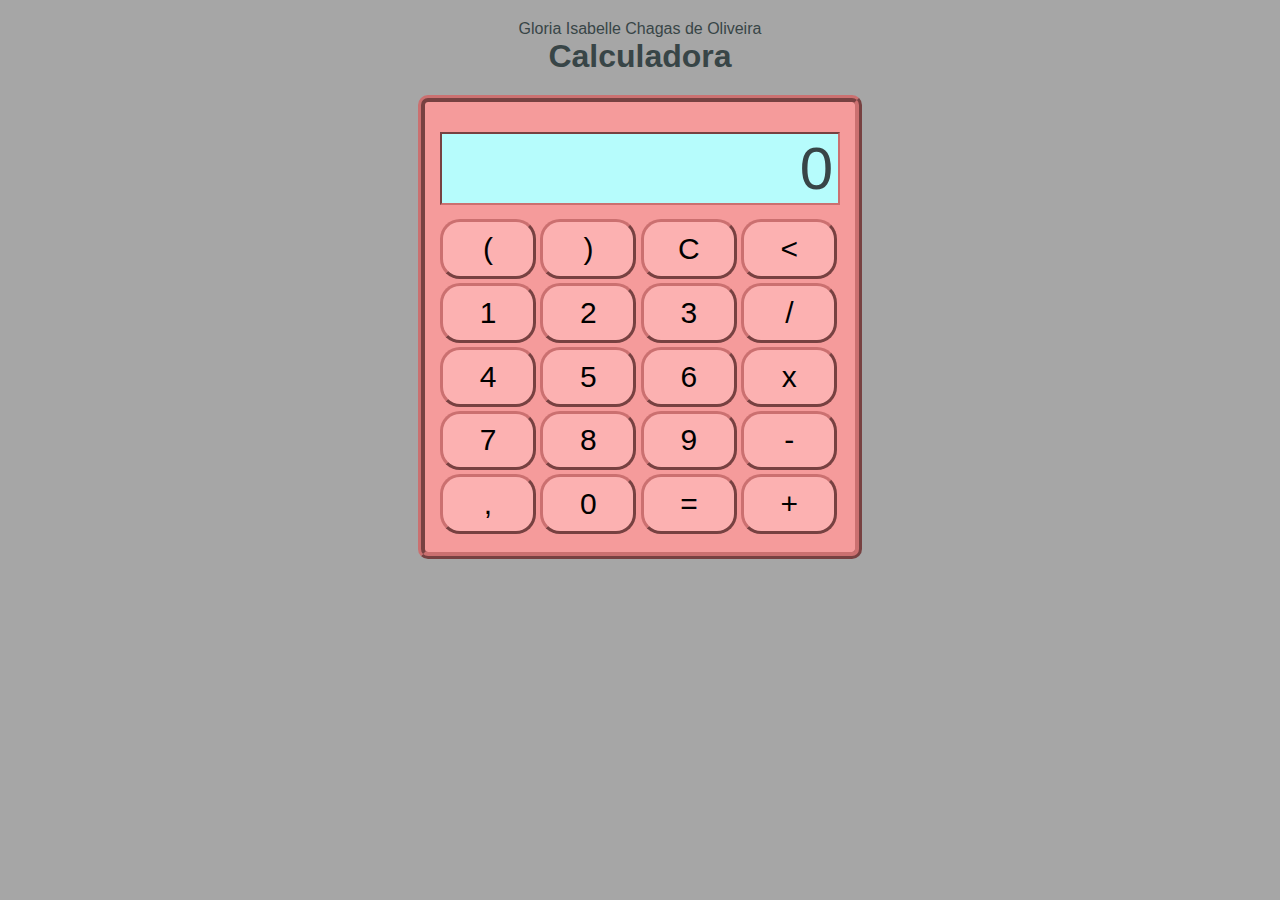
<file: index.html>
<!DOCTYPE html>
<html lang="en">
<head>
    <meta charset="UTF-8">
    <meta http-equiv="X-UA-Compatible" content="IE=edge">
    <meta name="viewport" content="width=device-width, initial-scale=1.0">
    <link rel="stylesheet" href="estilo.css">
    <script defer src="calculo.js"></script>
    <title>Cauculadora</title>
</head>
<body>
    <header>
        Gloria Isabelle Chagas de Oliveira
        <h1>Calculadora</h1>
    </header>

    <div class="calculadora">

        <div id="display">
            0
        </div>

        <div id="botoes">
            <button class="botao" onclick="aAspas()"> ( </button>
            <button class="botao" onclick="fAspas()"> ) </button>
            <button class="botao" onclick="limpar()"> C </button>
            <button class="botao" onclick="apagar()"> < </button>

            <button class="botao" onclick="numero('1')"> 1 </button>
            <button class="botao" onclick="numero('2')"> 2 </button>
            <button class="botao" onclick="numero('3')"> 3 </button>
            <button class="botao" onclick="operador('/')"> / </button>

            <button class="botao" onclick="numero('4')"> 4 </button>
            <button class="botao" onclick="numero('5')"> 5 </button>
            <button class="botao" onclick="numero('6')"> 6 </button>
            <button class="botao" onclick="operador('*')"> x </button>

            <button class="botao" onclick="numero('7')"> 7 </button>
            <button class="botao" onclick="numero('8')"> 8 </button>
            <button class="botao" onclick="numero('9')"> 9 </button>
            <button class="botao" onclick="operador('-')"> - </button>

            <button class="botao" onclick="numero('.')"> , </button>
            <button class="botao" onclick="numero('0')"> 0 </button>
            <button class="botao" onclick="calcular()"> = </button>
            <button class="botao" onclick="operador('+')"> + </button>
        </div> 
    </div>

</body>
</html>
</file>
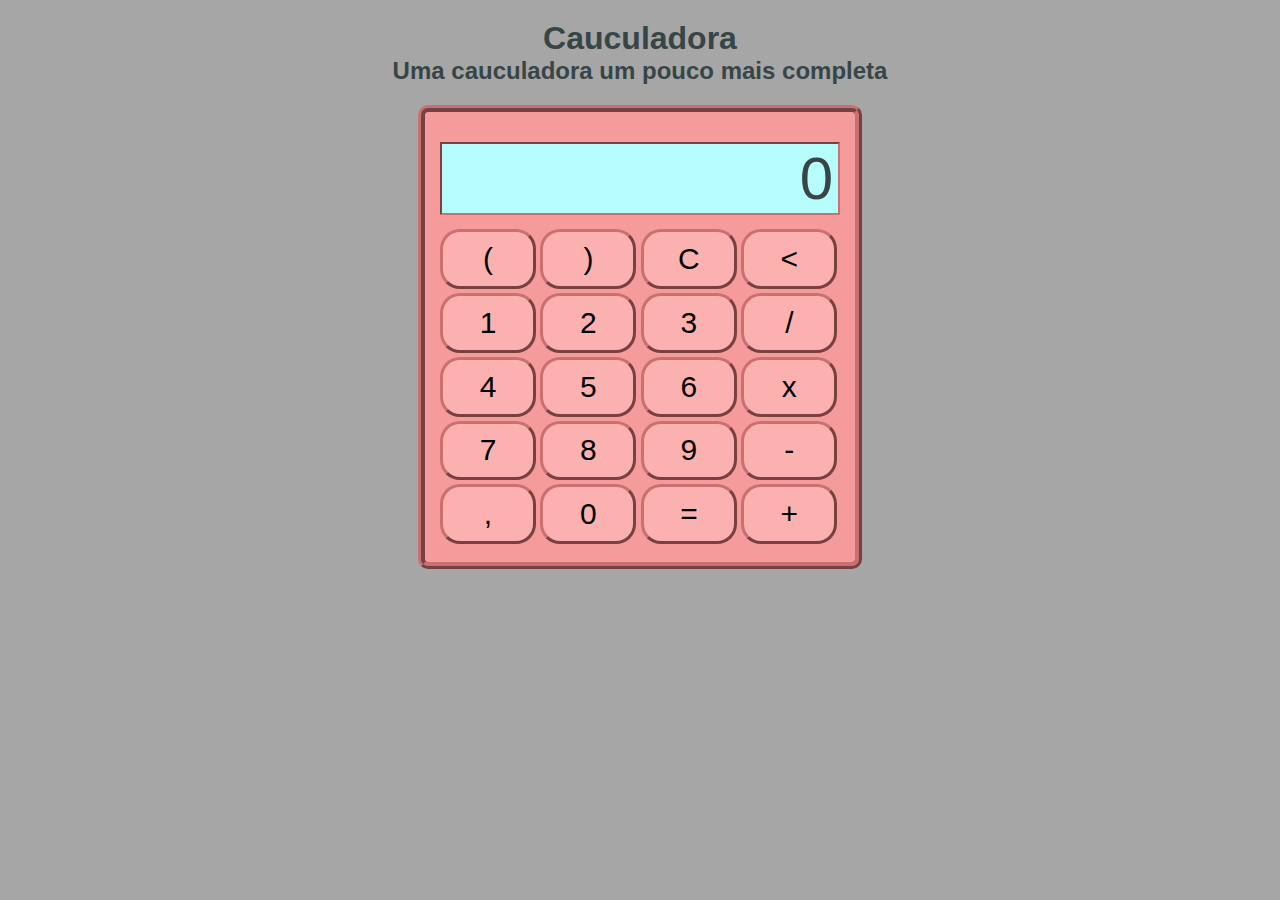
<file: cal.html>
<!DOCTYPE html>
<html lang="en">
<head>
    <meta charset="UTF-8">
    <meta http-equiv="X-UA-Compatible" content="IE=edge">
    <meta name="viewport" content="width=device-width, initial-scale=1.0">
    <link rel="stylesheet" href="estilo.css">
    <script defer src="cauculo.js"></script>
    <title>Cauculadora</title>
</head>
<body>
    <header>
        <h1>Cauculadora</h1>
        <h2>Uma cauculadora um pouco mais completa</h2>
    </header>
    <div class="calculadora">
        <div id="display">
            0
        </div>
        <div id="botoes">
            <button class="botao" onclick="aAspas()"> ( </button>
            <button class="botao" onclick="fAspas()"> ) </button>
            <button class="botao" onclick="limpar()"> C </button>
            <button class="botao" onclick="apagar()"> < </button>
            <button class="botao" onclick="numero('1')"> 1 </button>
            <button class="botao" onclick="numero(2)"> 2 </button>
            <button class="botao" onclick="numero('3')"> 3 </button>
            <button class="botao" onclick="operador('/')"> / </button>
            <button class="botao" onclick="numero(4)"> 4 </button>
            <button class="botao" onclick="numero(5)"> 5 </button>
            <button class="botao" onclick="numero(6)"> 6 </button>
            <button class="botao" onclick="operador('*')"> x </button>
            <button class="botao" onclick="numero(7)"> 7 </button>
            <button class="botao" onclick="numero(8)"> 8 </button>
            <button class="botao" onclick="numero(9)"> 9 </button>
            <button class="botao" onclick="operador('-')"> - </button>
            <button class="botao" onclick="numero('.')"> , </button>
            <button class="botao" onclick="numero(0)"> 0 </button>
            <button class="botao" onclick="caucular()"> = </button>
            <button class="botao" onclick="operador('+')"> + </button>
        </div> 
    </div>
</body>
</html>
</file>
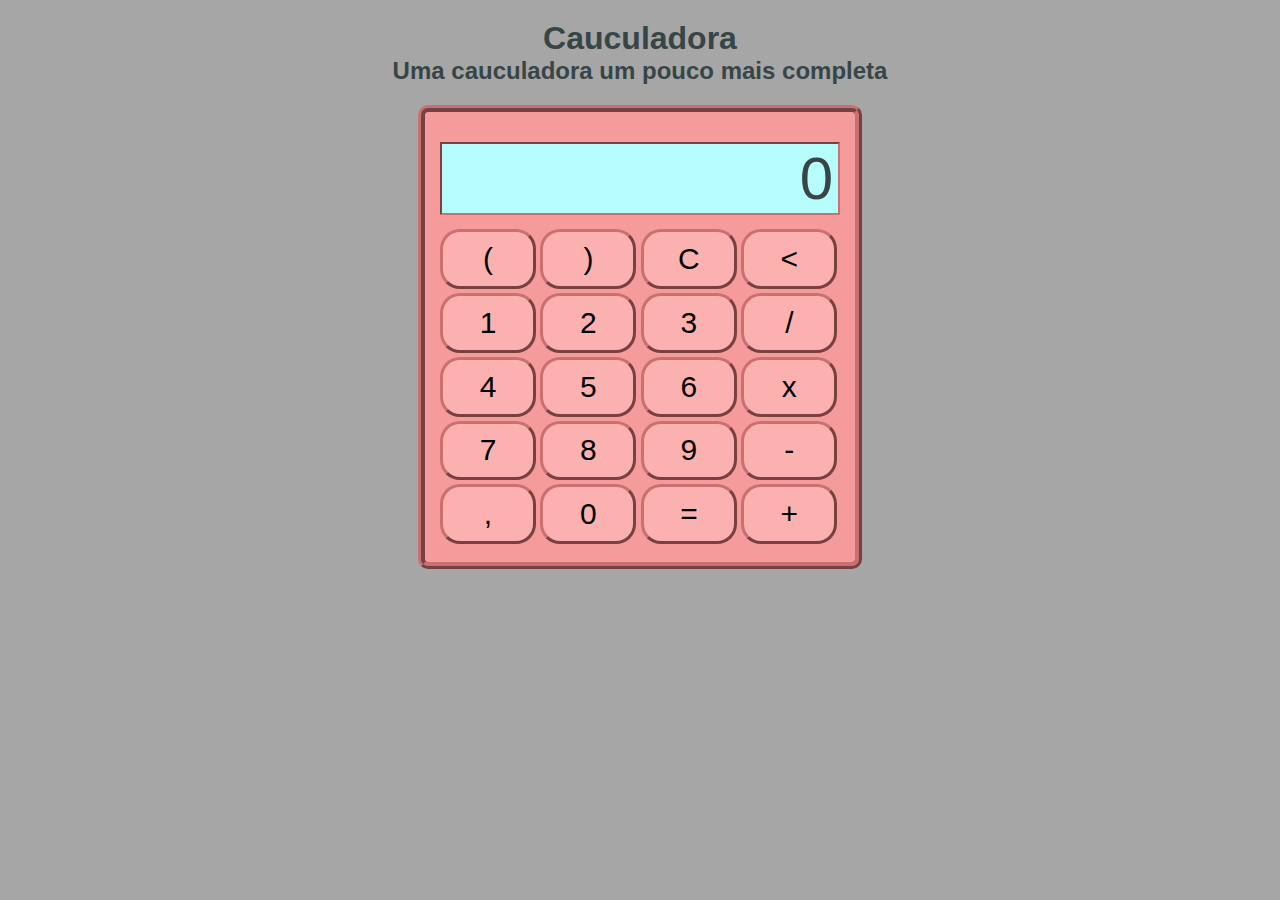
<file: calculadora.html>
<!DOCTYPE html>
<html lang="en">
<head>
    <meta charset="UTF-8">
    <meta http-equiv="X-UA-Compatible" content="IE=edge">
    <meta name="viewport" content="width=device-width, initial-scale=1.0">
    <link rel="stylesheet" href="estilo.css">
    <script defer src="cauculo.js"></script>
    <title>Cauculadora</title>
</head>
<body>
    <header>
        <h1>Cauculadora</h1>
        <h2>Uma cauculadora um pouco mais completa</h2>
    </header>
    <div class="calculadora">
        <div id="display">
            0
        </div>
        <div id="botoes">
            <button class="botao" onclick="aAspas()"> ( </button>
            <button class="botao" onclick="fAspas()"> ) </button>
            <button class="botao" onclick="limpar()"> C </button>
            <button class="botao" onclick="apagar()"> < </button>
            <button class="botao" onclick="numero('1')"> 1 </button>
            <button class="botao" onclick="numero(2)"> 2 </button>
            <button class="botao" onclick="numero('3')"> 3 </button>
            <button class="botao" onclick="operador('/')"> / </button>
            <button class="botao" onclick="numero(4)"> 4 </button>
            <button class="botao" onclick="numero(5)"> 5 </button>
            <button class="botao" onclick="numero(6)"> 6 </button>
            <button class="botao" onclick="operador('*')"> x </button>
            <button class="botao" onclick="numero(7)"> 7 </button>
            <button class="botao" onclick="numero(8)"> 8 </button>
            <button class="botao" onclick="numero(9)"> 9 </button>
            <button class="botao" onclick="operador('-')"> - </button>
            <button class="botao" onclick="numero('.')"> , </button>
            <button class="botao" onclick="numero(0)"> 0 </button>
            <button class="botao" onclick="caucular()"> = </button>
            <button class="botao" onclick="operador('+')"> + </button>
        </div> 
    </div>
</body>
</html>
</file>
<file: estilo.css>
*{
    margin: 0;
    padding: 0;
    font-family: Calibri, Arial, Helvetica, sans-serif;
}

body{
    background-color: #A6A6A6;
    color: #384547;
}

header{
    margin: 20px 0;
    text-align: center;
}
.calculadora{
    border: 7px ridge #CB7070;
    padding: 30px 15px 20px;
    border-radius: 10px;
    background-color: #f59b9b;
    max-width: 800px;
    width: 400px;
    height: 400px;
    margin: auto;
    display: grid;
    grid-template-areas: 
    "display display display display"
    "botoes botoes botoes botoes"
    "botoes botoes botoes botoes"
    "botoes botoes botoes botoes"
    "botoes botoes botoes botoes";
    grid-template-rows: 1fr 1fr 1fr 1fr 1fr;
    grid-template-columns: 1fr 1fr 1fr 1fr;
}

#display{
    box-sizing: border-box;
    font-size: 60px;
    grid-area: display;
    margin-bottom: 12px;
    text-align: right;
    width: 100%;
    border: 2px inset #CB7070;
    background-color: #B6FCFC;
    padding: 0 5px;
}

#botoes{
    grid-area: botoes;
}
#numeros{
    grid-area: botoes;
}

.botao{
    border-radius: 20px;
    font-size: 30px;
    margin: 2px 0;
    width: 24%;
    height: 19%;
    background-color: #FCB1B1;
    border-color: #CB7070;
    border-width: 3px;
}
</file>
